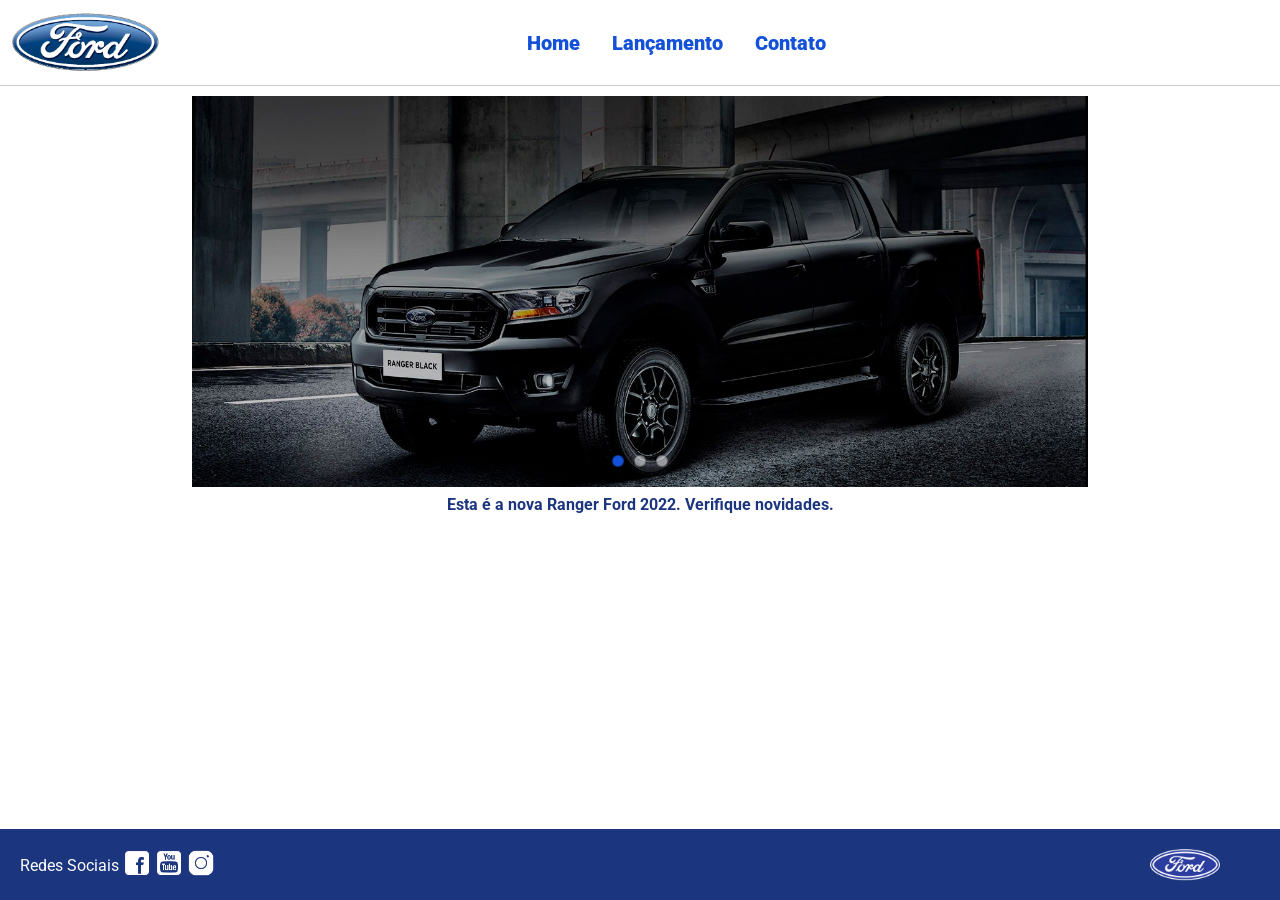
<file: index.html>
<!DOCTYPE html>
<html lang="pt-br">

<head>
    <meta charset="UTF-8">
    <meta http-equiv="X-UA-Compatible" content="IE=edge">
    <meta name="viewport" content="width=device-width, initial-scale=1.0">
    <title>Ford</title>
    <link href="css/reset.css" rel="stylesheet">
    <link href="css/style.css" rel="stylesheet">
    <script src="js/carousel.js"></script>
</head>

<body>
    <header>
        <div>
            <img src="img/logo-ford-256.png" width="150" class="logo" />
        </div>
        <nav>
            <ul>
                <li>
                    <a href="index.html">Home</a>
                </li>
                <li>
                    <a href="lancamento.html">Lançamento</a>
                </li>
                <li>
                    <a href="contato.html">Contato</a>
                </li>
            </ul>
        </nav>

    </header>
    <main>
        <div class="carousel-container">
            
            <div id="carousel"></div>

            <div class="carousel-nav-dots">
                <button class="dot"></button>
                <button class="dot"></button>
                <button class="dot"></button>
            </div>
            
        </div>

        <div id="carousel-title">
        </div>

        <script>
            //insert each image on carousel
            carouselArr.push(new Carousel("imagem_1.jpg", "Esta é a nova Ranger Ford 2022. Verifique novidades.", "lancamento.html"));
            carouselArr.push(new Carousel("imagem_2.jpg", "Ford a nossa história", "lancamento.html"));
            carouselArr.push(new Carousel("imagem_3.jpg", "Nova Ford Bronco Sport 2022", "lancamento.html"));
            Carousel.Start(carouselArr);
        </script>
    </main>
    <footer>
        <nav id="social">
            <ul>
                <li><span class="redesociais">Redes Sociais</span></li>
                <li><a target="_blank" href="https://www.facebook.com/FordBrasil/?locale=pt_BR" title="Facebook"><img src="img/facebook-50.png"></a></li>
                <li><a target="_blank" href="https://www.youtube.com/@fordbrasil/featured" title="YouTube"><img src="img/youtube-squared-50.png"></a></li>
                <li><a target="_blank" href="https://www.instagram.com/fordbrasil/" title="Instagram"><img src="img/instagram-logo-50.png"></a></li>
            </ul>
        </nav>
        <div>
            <img src="img/ford-96.png" width="70" />
        </div>
    </footer>
</body>

</html>
</file>
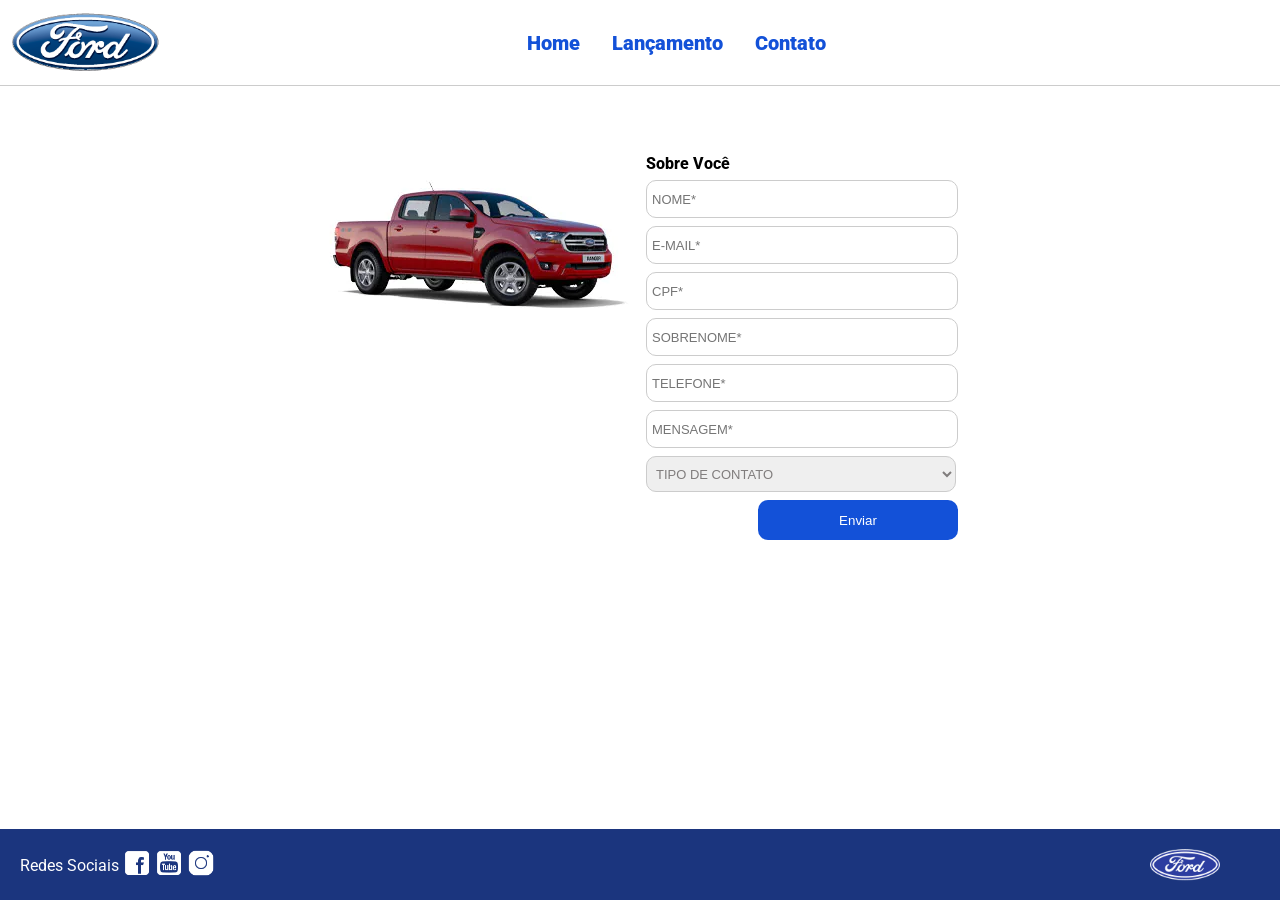
<file: contato.html>
<!DOCTYPE html>
<html lang="pt-br">

<head>
    <meta charset="UTF-8">
    <meta http-equiv="X-UA-Compatible" content="IE=edge">
    <meta name="viewport" content="width=device-width, initial-scale=1.0">
    <title>Ford</title>
    <link href="css/reset.css" rel="stylesheet">
    <link href="css/style.css" rel="stylesheet">
    <link href="css/form.css" rel="stylesheet">
</head>

<body>
    <header>
        <div>
            <img src="img/logo-ford-256.png" width="150" class="logo" />
        </div>
        <nav>
            <ul>
                <li>
                    <a href="index.html">Home</a>
                </li>
                <li>
                    <a href="lancamento.html">Lançamento</a>
                </li>
                <li>
                    <a href="contato.html">Contato</a>
                </li>
            </ul>
        </nav>

    </header>
    <main>
        <div class="forms">
            <div>
                <img src="img/xls 2.2 diesel.jpg">
            </div>
            <div>
                <h2 class="titulo">Sobre Você</h2>
                <form id="formulario" onsubmit="Post(event, this);">
                    <input type="text" name="nome" placeholder="NOME*" class="fordform" required>
                    <input type="text" name="email" placeholder="E-MAIL*" class="fordform" required>
                    <input type="text" name="cpf" placeholder="CPF*" class="fordform" required>
                    <input type="text" name="sobrenome" placeholder="SOBRENOME*" class="fordform" required>
                    <input type="text" name="telefone" placeholder="TELEFONE*" class="fordform" required>
                    <input type="text" name="mensagem" placeholder="MENSAGEM*" class="fordform" required>
                    <select name="contato" class="fordform" required>
                        <option value="" disabled selected>TIPO DE CONTATO</option>
                        <option>ELOGIO</option>
                        <option>RECLAMAÇÃO</option>
                        <option>SUGESTÃO</option>
                    </select>
                    <button type="submit">Enviar</button>
                </form>
            </div>
        </div>
    </main>
    <footer>
        <nav id="social">
            <ul>
                <li><span class="redesociais">Redes Sociais</span></li>
                <li><a target="_blank" href="https://www.facebook.com/FordBrasil/?locale=pt_BR" title="Facebook"><img src="img/facebook-50.png"></a></li>
                <li><a target="_blank" href="https://www.youtube.com/@fordbrasil/featured" title="YouTube"><img src="img/youtube-squared-50.png"></a></li>
                <li><a target="_blank" href="https://www.instagram.com/fordbrasil/" title="Instagram"><img src="img/instagram-logo-50.png"></a></li>
            </ul>
        </nav>
        <div>
            <img src="img/ford-96.png" width="70" />
        </div>
    </footer>
    <script src="js/form.js"></script>
</body>

</html>
</file>
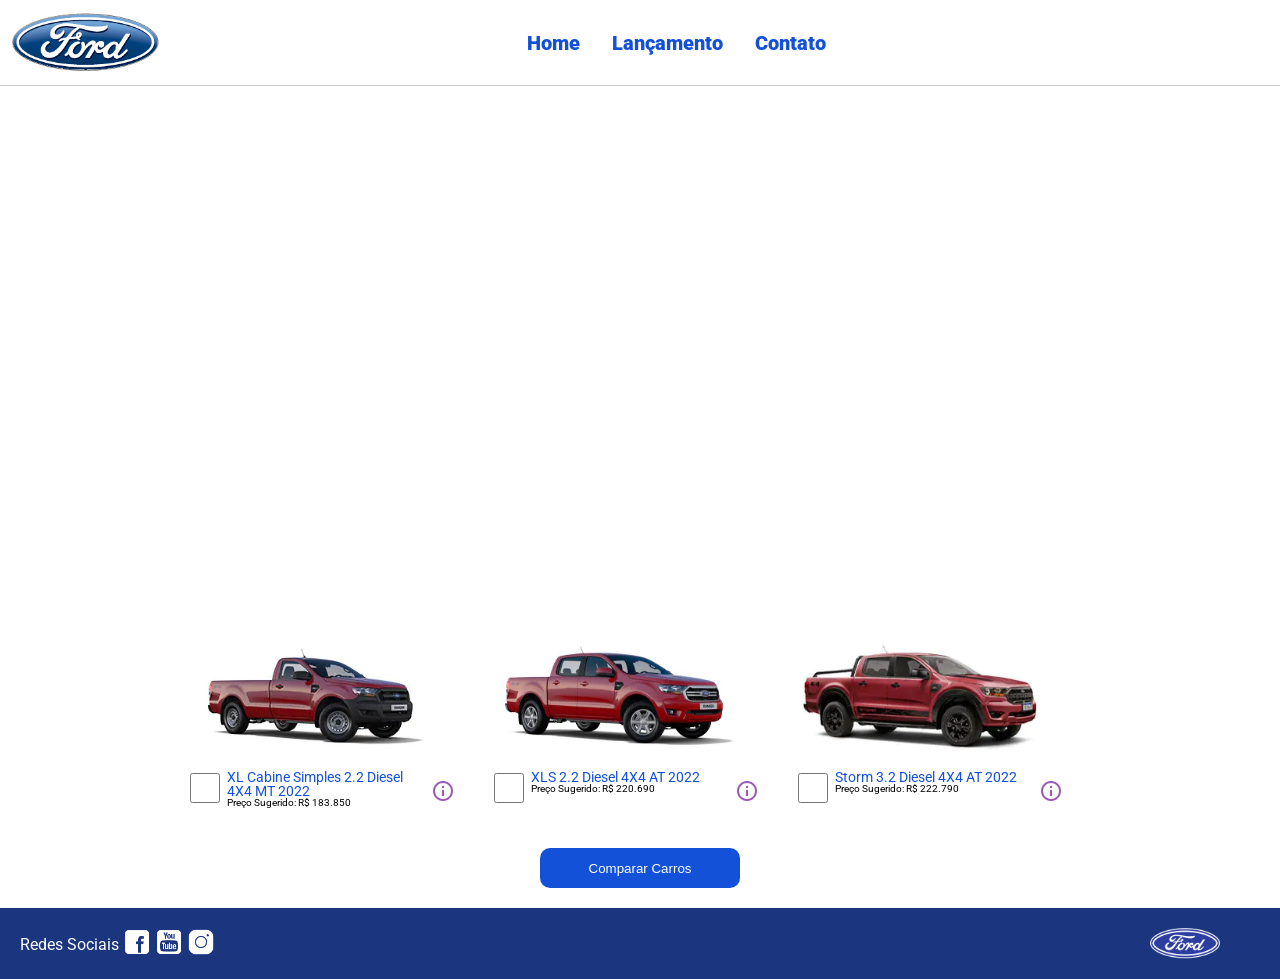
<file: lancamento.html>
<!DOCTYPE html>
<html lang="pt-br">
<head>
    <meta charset="UTF-8">
    <meta http-equiv="X-UA-Compatible" content="IE=edge">
    <meta name="viewport" content="width=device-width, initial-scale=1.0">
    <title>Ford</title>    
    <link href="css/reset.css" rel="stylesheet">
    <link href="css/style.css" rel="stylesheet">
    <link href="css/lancamento.css" rel="stylesheet">
    <script src="js/compare.js"></script>
</head>
<body>
    <header>       
        <div>
            <img src="img/logo-ford-256.png" width="150" class="logo" />
        </div>
        <nav>
            <ul>
                <li>
                    <a href="index.html">Home</a>
                </li>
                <li>
                    <a href="lancamento.html">Lançamento</a>
                </li>
                <li>
                    <a href="contato.html">Contato</a>
                </li>
            </ul>
        </nav>

    </header>
    <main>
        <div>
            <iframe style = "display: block; margin-bottom: 30px; margin-left: auto; margin-right: auto; width: 100%;
            height: 500px;" src="https://www.youtube-nocookie.com/embed/vQsryuNmsL0?controls=0&autoplay=1&modestbranding=0&loop=1&mute=1&rel=0&hd=1" title="YouTube video player" frameborder="0" allow="accelerometer; autoplay; clipboard-write; encrypted-media; gyroscope; picture-in-picture" allowfullscreen></iframe>
        </div>
        <div>
            <ul class="modelcars">
                <li> 
                    <img src="img/XL Cabine.jpg" class="photocar">
                    <div class="infocar">
                        <div>
                            <input type="checkbox" value="car1" class="checkbox" onchange="SetCarToCompare(this, new Car('XL Cabine Simples 2.2 Diesel 4X4 MT 2022', 183850, 511, 1821, 232, 1234, 2.2, 160, 1420, 'Aço Estampado 16', 'img/XL Cabine.jpg'));">
                        </div>
                        <div class="info">
                            <span class="textmodel">XL Cabine Simples 2.2 Diesel 4X4 MT 2022</span>
                            <span class="textprice">Preço Sugerido: R$ 183.850</span>
                        </div>
                        <div>
                            <img src="img/info.png">
                        </div>
                    </div>
                </li>
                <li>
                    <img src="img/xls 2.2 diesel.jpg" class="photocar">
                    <div class="infocar">
                        <div>
                            <input type="checkbox" value="car1" class="checkbox" onchange="SetCarToCompare(this, new Car('XLS 2.2 Diesel 4X4 AT 2022', 220690, 511, 1821, 232, 1076, 2.2, 160, 1180, 'Aço Estampado 16', 'img/xls 2.2 diesel.jpg'));">
                        </div>
                        <div class="info">
                            <span class="textmodel">XLS 2.2 Diesel 4X4 AT 2022</span>
                            <span class="textprice">Preço Sugerido: R$ 220.690</span>
                        </div>
                        <div>
                            <img src="img/info.png">
                        </div>
                    </div>
                </li>
                <li>
                    <img src="img/storm.jpg" class="photocar">
                    <div class="infocar">
                        <div>
                            <input type="checkbox" value="car1" class="checkbox" onchange="SetCarToCompare(this, new Car('Storm 3.2 Diesel 4X4 AT 2022', 222790, 511, 1821, 232, 1040, 3.2, 200, 1180, 'Liga Leve 17', 'img/storm.jpg'));">
                        </div>
                        <div class="info">
                            <span class="textmodel">Storm 3.2 Diesel 4X4 AT 2022</span>
                            <span class="textprice">Preço Sugerido: R$ 222.790</span>
                        </div>
                        <div>
                            <img src="img/info.png">
                        </div>
                    </div>
                </li>
            </ul>
        </div>
        <div style="text-align: center;padding-bottom: 20px;">
            <button type="button" style="height: 40px; width: 200px;" onclick="ShowCompare()">Comparar Carros</button>
        </div> 
    </main>
    <footer>
        <nav id="social">
            <ul>
                <li><span class="redesociais">Redes Sociais</span></li>
                <li><a target="_blank" href="https://www.facebook.com/FordBrasil/?locale=pt_BR" title="Facebook"><img src="img/facebook-50.png"></a></li>
                <li><a target="_blank" href="https://www.youtube.com/@fordbrasil/featured" title="YouTube"><img src="img/youtube-squared-50.png"></a></li>
                <li><a target="_blank" href="https://www.instagram.com/fordbrasil/" title="Instagram"><img src="img/instagram-logo-50.png"></a></li>
            </ul>
        </nav>
        <div>
           <img src="img/ford-96.png" width="70"  />
        </div>
    </footer> 
    <div id="compare">
        <table>
            <tbody>
            <tr >
            <td>&nbsp;</td>
            <td id="compare_image_0"></td>
            <td id="compare_image_1"></td>
            </tr>
            <tr >
            <td>Modelo</td>
            <td id="compare_modelo_0"></td>
            <td id="compare_modelo_1"></td>
            </tr>
            <tr >
            <td>Altura da ca&ccedil;amba (mm)</td>
            <td id="compare_alturacacamba_0"></td>
            <td id="compare_alturacacamba_1"></td>
            </tr>
            <tr >
            <td >Altura do ve&iacute;culo (mm)</td>
            <td id="compare_alturaveiculo_0"></td>
            <td id="compare_alturaveiculo_1"></td>
            </tr>
            <tr>
            <td>Altura livre do solo (mm)</td>
            <td id="compare_alturasolo_0"></td>
            <td id="compare_alturasolo_1"></td>
            </tr>
            <tr >
            <td >Capacidade de carga (Kg)</td>
            <td id="compare_capacidadecarga_0"></td>
            <td id="compare_capacidadecarga_1"></td>
            </tr>
            <tr >
            <td >Motor</td>
            <td id="compare_motor_0"></td>
            <td id="compare_motor_1"></td>
            </tr>
            <tr >
            <td >Pot&ecirc;ncia (cv)</td>
            <td id="compare_potencia_0"></td>
            <td id="compare_potencia_1"></td>
            </tr>
            <tr >
            <td >Volume de ca&ccedil;amba (L)</td>
            <td id="compare_volumecacamba_0"></td>
            <td id="compare_volumecacamba_1"></td>
            </tr>
            <tr >
            <td >Roda</td>
            <td id="compare_roda_0"></td>
            <td id="compare_roda_1"></td>
            </tr>
            <tr >
            <td >Pre&ccedil;o</td>
            <td id="compare_preco_0"></td>
            <td id="compare_preco_1"></td>
            </tr>
            </tbody>
            
        </table>
        <div style="text-align: center;padding-bottom: 20px;">
            <button type="button" style="height: 40px; width: 200px;" onclick="HideCompare()">Fechar</button>
        </div> 
    </div>   
</body>
</html>
</file>
<file: css/style.css>
@import url('https://fonts.googleapis.com/css2?family=Roboto:wght@300&display=swap');

body {
    background: #FFFFFF;
    height: 100%;
    font-family: 'Roboto', sans-serif;
}

html {
    height: 100%;
}

.carousel-container {
    position: relative;
    width: 100%;
}

div#carousel {
    display: flex;
    align-items: center;
    justify-content: center;
    
    height: auto !important; 
    width: 100%;
    max-height: 628px;
    -webkit-transition: all .3s ease-in-out;
    -moz-transition: all .3s ease-in-out;
    transition: all .3s ease-in-out;
}

div#carousel-title a {
    text-decoration: none;
}

div#carousel-title  {
    display: block;
    text-align: center;
    margin-top: 10px;
    margin-bottom: 10px;
    font-weight: bold;
}

div#carousel-title a {
    text-decoration: none;
    color: #1b357e;
}

#carousel img {
    width: 70%;
    height: 100%;
    object-fit: cover; 
}

#carousel a {
    display: flex;
    justify-content: center;
    align-items: center;
    width: 100%;
}

header ul {
    text-align: center;
    margin-left: auto;
    margin-right: auto;
    display: block;
}

ul {
	display: inline-block;
}

header {
    background: #FFFFFF;
    border-bottom: 1px solid #ccc;
    margin-bottom: 10px;
    padding: 10px;
}

header div {
    display: inline;
    vertical-align: middle;
}

header nav {
    display: inline-block;
    vertical-align: middle;
    width: 80vw;
}

header nav a {
    color: #1351d8;
    font-size: 20px;
    text-decoration: none;
    font-weight: 900;
    margin-left: 14px;
    margin-right: 14px;
}

header nav a:hover {
    color: #1b357e;
    text-decoration: none;
    font-weight: 900;
}

nav li {
    display: inline;
    list-style: none;
}

main {
    min-height: calc(100% - 167px);
}

nav#social {
    display: inline;
    width: 80%;
}

nav#social ul img {
    width: 28px;
}

span.redesociais {
    color: #ffffff;
    vertical-align: super;
}

footer {
    background: #1B357E;
    padding: 20px;
}

footer div {
    display: inline;
    float: right;
    margin-right: 40px;
}

button:hover {
    background: #1b357e;
    transform: scale(1.1);
}
button {
    background: #1351d8;
    color: #fff;
    border: 0px;
    border-radius: 10px;
    transition: transform 0.3s ease;
    transform-origin: center;
}

.carousel-nav-dots {
    position: absolute;
    bottom: 20px; 
    left: 50%;
    transform: translateX(-50%); 
    z-index: 10; 
    
    display: flex;
    justify-content: center;
    gap: 10px;
}

.carousel-nav-dots .dot {
    width: 12px;
    height: 12px;
    border-radius: 50%;
    padding: 0;
    background: rgba(255, 255, 255, 0.5); 
    border: 1px solid rgba(0, 0, 0, 0.3);
    cursor: pointer;
    transition: background 0.3s;
}

.carousel-nav-dots .dot.active {
    background: #1351d8; 
}

.fade-in {
    animation: fadeInEffect 0.4s ease-in-out;
}

@keyframes fadeInEffect {
    from { opacity: 0.3; }
    to { opacity: 1; }
}
</file>
<file: css/form.css>
.fordform {
    display: block;
    width: 300px;
    border: 1px solid #cccccc;
    border-radius: 10px;
    height: 26px;
    margin: 8px;
    font-size: 13px;
    padding: 5px;
}

select.fordform {
    width: 310px;
    height: 36px;
    color: #807d7d;
}

input:focus-visible {
    outline: none;
}

select:focus-visible {
    outline: none;
}

main div {
    display: inline-block;
    vertical-align: top;
    text-align: left;
    padding-top: 30px;
    padding-bottom: 30px;
}

.forms {
    display: block;
    text-align: center;
}

h2 {
    text-align: left;
    font-weight: 800;
}


button {
    width: 200px;
    height: 40px;
    margin-right: 8px;
    float: right;
}

.titulo {
    margin-left: 8px;
}
</file>
<file: css/lancamento.css>
ul.modelcars {
    display: block;
    text-align: center;
    margin-bottom: 40px;
}

ul.modelcars li {
    display: inline-block;
    text-align: left;
    width: 300px;
    vertical-align: top;
}

img.photocar {
    display: block;
    width: 250px;
}

.checkbox {
    width: 30px;
    height: 30px;
    border: 1px solid #1b357e;
}

.infocar div {
    display: inline-block;
}

.info {
    width: 200px;
    vertical-align: top;
}

.textmodel {
    display: block;
    text-align: left;
    font-size: 14px;
    color: #1351d8;
}

.textprice {
    display: block;
    text-align: left;
    font-size: 10px;
}

div#compare {
    position: fixed;
    display: none;
    width: 90vw;
    max-width: 800px;
    height: auto;
    max-height: 90vh;
    overflow-y: auto;
    background: #fff;
    top: 50%;
    left: 50%;
    transform: translate(-50%, -50%);
    border-radius: 10px;
    padding: 20px;
    -webkit-box-shadow: 0px 5px 15px rgba(0, 0, 0, 0.5);
    box-shadow: 0px 5px 15px rgba(0, 0, 0, 0.5);
    z-index: 1000;
}

div#compare table {
    border-collapse: collapse;
    width: 100%;
    margin: 15px auto;
}
  
div#compare th, 
div#compare td {
    text-align: left;
    padding: 12px 8px;
    vertical-align: middle;
}

div#compare td:nth-child(1) {  
    font-weight: 700;
    width: 35%;
}

div#compare td:nth-child(2),
div#compare td:nth-child(3) {
    width: 32.5%;
    text-align: center;
}

div#compare tr:nth-child(even) {
    background-color: #f2f2f2;
}

div#compare td img.photocar {
    width: 100%;
    max-width: 200px;
    height: auto;
    display: block;
    margin: 0 auto;
}
</file>
